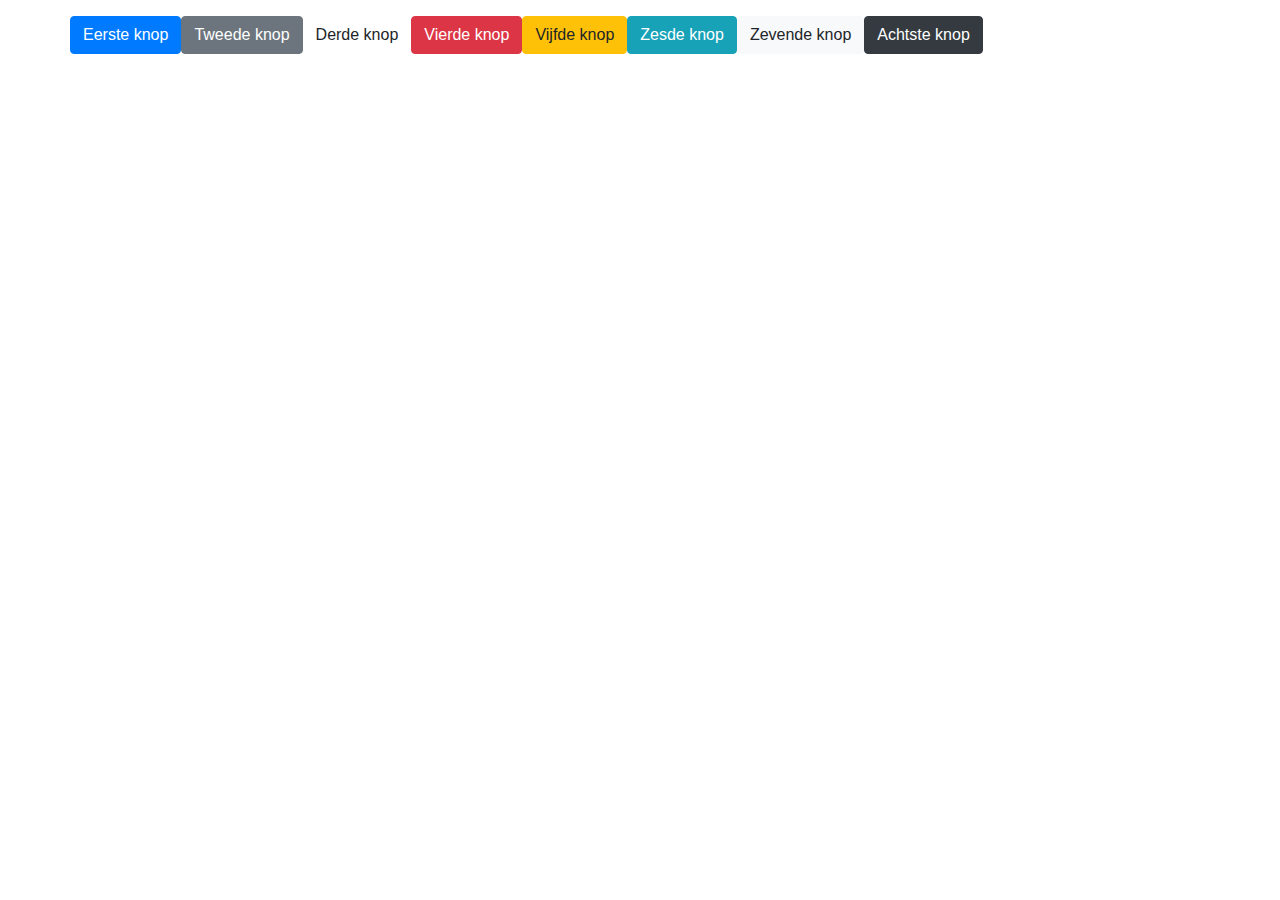
<file: opdracht1/index.html>
<!DOCTYPE html>
<html lang="en">

<head>
    <meta charset="UTF-8">
    <meta name="viewport" content="width=device-width, initial-scale=1.0">
    <meta http-equiv="X-UA-Compatible" content="ie=edge">
    <link rel="stylesheet" href="https://stackpath.bootstrapcdn.com/bootstrap/4.3.1/css/bootstrap.min.css"
        integrity="sha384-ggOyR0iXCbMQv3Xipma34MD+dH/1fQ784/j6cY/iJTQUOhcWr7x9JvoRxT2MZw1T" crossorigin="anonymous">
    <title>Classes</title>
</head>

<body>
    <div class="container mt-3">
        <div class="row">
            <!-- 
            A) Open dit bestand in je browser en bekijk eens hoe het eruit ziet.
            B) Geef hieronder elke button een extra class. Bekijk het resultaat in de browswer
            
            //Deze onderstaande classes kun je gebruiken...
            btn-primary
            btn-secondary
            btn-success
            btn-danger
            btn-warning
            btn-info
            btn-light
            btn-dark
            -->

            <button class="btn btn-primary ">Eerste knop</button>
            <button class="btn btn-secondary ">Tweede knop</button>
            <button class="btn btn-succes ">Derde knop</button>
            <button class="btn btn-danger ">Vierde knop</button>
            <button class="btn btn-warning ">Vijfde knop</button>
            <button class="btn btn-info ">Zesde knop</button>
            <button class="btn btn-light ">Zevende knop</button>
            <button class="btn btn-dark ">Achtste knop</button>
        </div>
    </div>
</body>

</html>
</file>
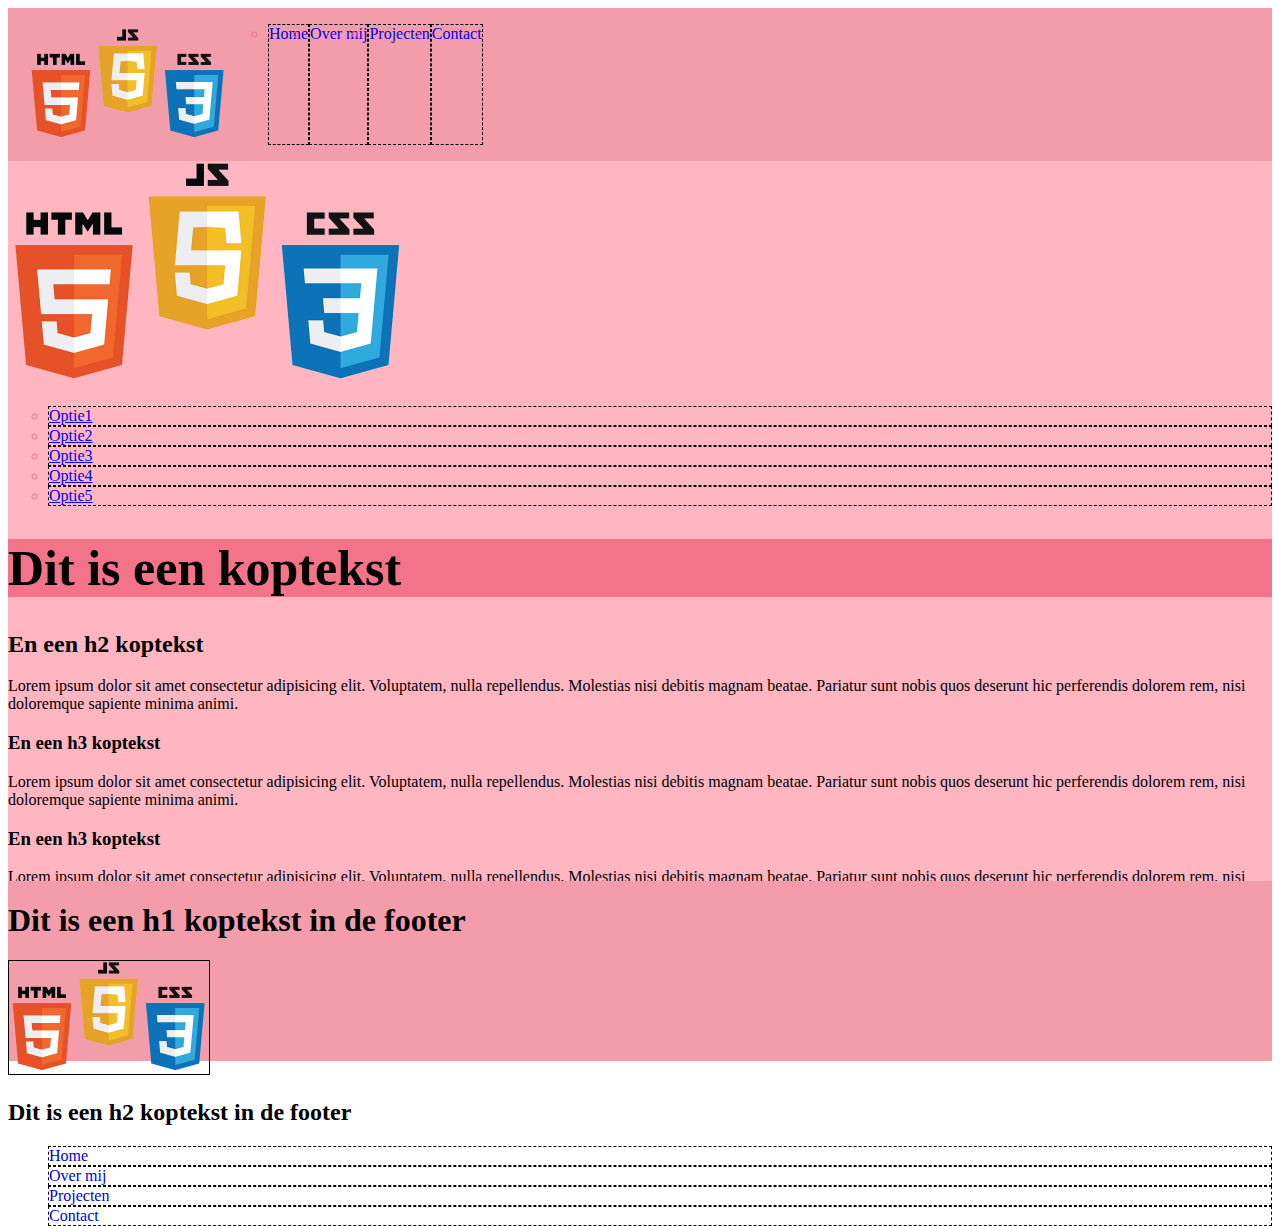
<file: opdracht2/index.html>
<!DOCTYPE html>
<html lang="en">
<head>
    <title>Frontend Essentials - CSS Selector Specificity</title>
    <link rel="stylesheet" href="style.css">
</head>
<body>
    <header>
        <nav class="class1">
            <img src="img/fe-logo.png" alt="Frontend Essentials logo" id="img1">
            <ul class="class1" id="ul1">
                <li><a href="index.html">Home</a></li>
                <li><a href="overmij.html">Over mij</a></li>
                <li><a href="projecten.html">Projecten</a></li>
                <li><a href="contact.html">Contact</a></li>
            </ul>
        </nav>
    </header>
    <main>
            <img src="img/fe-logo.png" alt="Frontend Essentials logo" id="img2">
            <ul>
                <li><a href="index.html">Optie1</a></li>
                <li><a href="index.html">Optie2</a></li>
                <li><a href="index.html">Optie3</a></li>
                <li><a href="index.html">Optie4</a></li>
                <li><a href="index.html">Optie5</a></li>

            </ul>
            <div>
                <h1>Dit is een koptekst</h1>
                <h2>En een h2 koptekst</h2>
                <p>
                    Lorem ipsum dolor sit amet consectetur adipisicing elit. 
                    Voluptatem, nulla repellendus. Molestias nisi debitis
                    magnam beatae. Pariatur sunt nobis quos deserunt hic 
                    perferendis dolorem rem, nisi doloremque sapiente minima 
                    animi.
                </p>
                <h3>En een h3 koptekst</h3>
                <p >
                    Lorem ipsum dolor sit amet consectetur adipisicing elit. 
                    Voluptatem, nulla repellendus. Molestias nisi debitis
                    magnam beatae. Pariatur sunt nobis quos deserunt hic 
                    perferendis dolorem rem, nisi doloremque sapiente minima 
                    animi.
                </p>
                <h3>En een h3 koptekst</h3>          
                <p >
                    Lorem ipsum dolor sit amet consectetur adipisicing elit. 
                    Voluptatem, nulla repellendus. Molestias nisi debitis
                    magnam beatae. Pariatur sunt nobis quos deserunt hic 
                    perferendis dolorem rem, nisi doloremque sapiente minima 
                    animi.
                </p>
            </div>
    </main>

    <footer>
            <h1>Dit is een h1 koptekst in de footer</h1>
            <img src="img/fe-logo.png" alt="Frontend Essentials logo" id="img3">
            <h2>Dit is een h2 koptekst in de footer</h2>
            <nav>
                <ul>
                    <li><a href="index.html">Home</a></li>
                    <li><a href="overmij.html">Over mij</a></li>
                    <li><a href="projecten.html">Projecten</a></li>
                    <li><a href="contact.html">Contact</a></li>
                </ul>
            </nav>
    </footer>
</body>
</html>
</file>
<file: opdracht2/style.css>
/* Begin aangeleverde code, laten staan, niet veranderen */
html, body{
    height: 100%;
}

body{
    display: flex;
    flex-direction: column;
}


img{
    width: 200px;
}

header, main, footer{
    width: 100%;
}

header, footer{
    height: 20%;
    background-color: rgb(243, 157, 171);
}

main{
    height: 80%;
    background-color: lightpink;
}

#img1{
    margin: 20px;
}

#img2{
    width: 400px;
}

#img3{
    border: 1px solid black;

}

.class1{
    display: flex;
}

#ul1{
    padding-left: 20px;
    
}

nav a{
    text-decoration: none;
}

ul{
    list-style: none;
}

main h1{
    font-size: 50px;
    background-color: rgb(243, 116, 137);

}

ul li{
border: 1px dashed black;

}

h3 p{
    font-family: Impact, Haettenschweiler, 'Arial Narrow Bold', sans-serif;

}

img + ul li{
    color: rgb(243, 116, 137);
    list-style-type:circle ;
}
</file>
